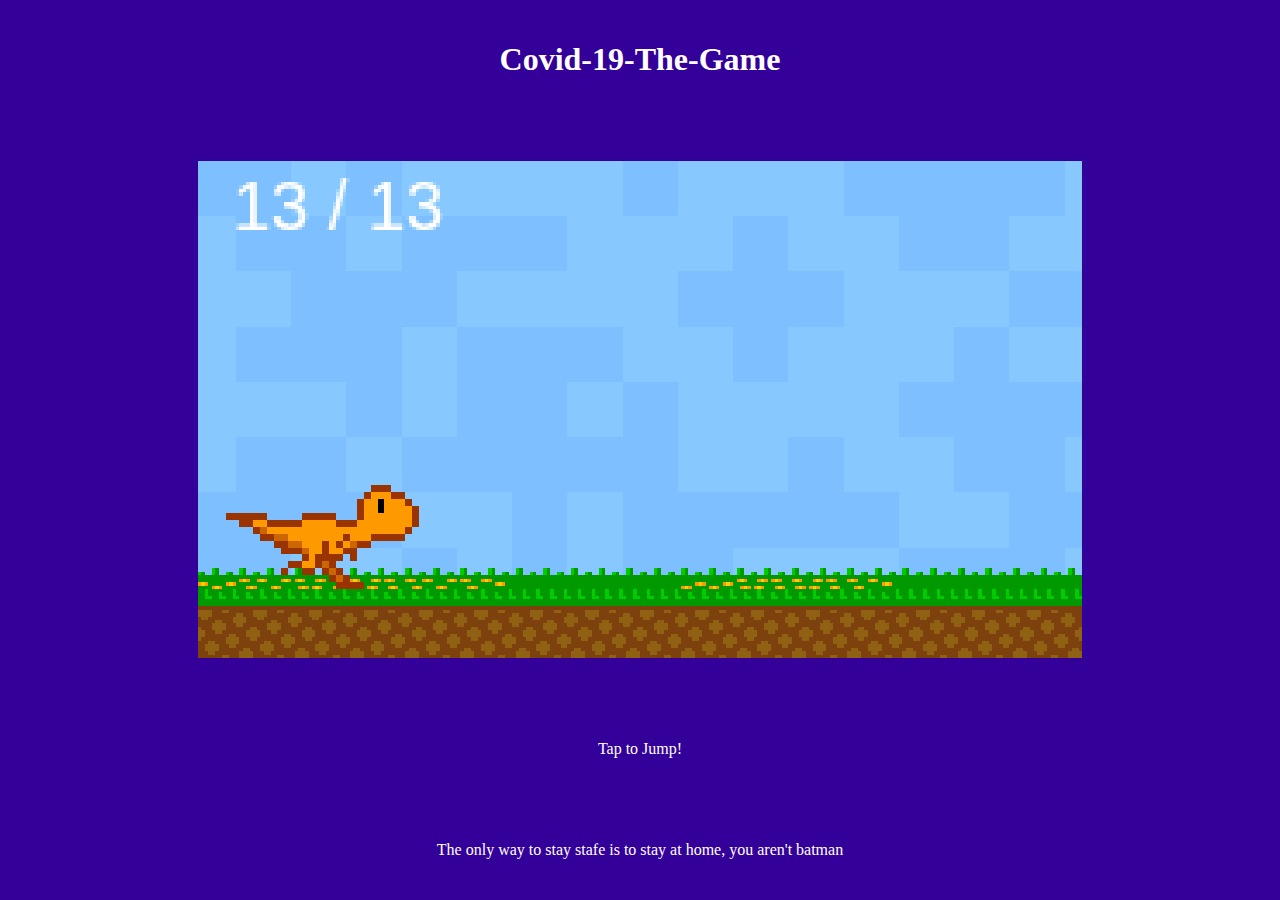
<file: src/covid.html>
<!DOCTYPE html>

<html>

  <head>

    <meta name = "viewport" content = "width=device-width">
    <meta name = "description" content = "Stay Home, Stay Safe, Go out and you die">

    <link href = "covid.css" rel = "stylesheet" type = "text/css">

  </head>

  <body>

    <h1>Covid-19-The-Game</h1>

    <canvas></canvas>

    <p>Tap to Jump!</p>
    <p>The only way to stay stafe is to stay at home, you aren't batman</p>

    <script src = "covid.js" type = "text/javascript"></script>

  </body>

</html>
</file>
<file: src/covid.css>
* {

  box-sizing:border-box;
  margin:0;
  padding:0;
  user-select:none;

}

html {

  height:100%;
  width:100%;

}

body {

  align-content:space-around;
  background-color:#309;
  color:#ffffff;
  display:grid;
  grid-template-columns:auto;
  grid-template-rows:auto auto auto;
  height:100%;
  justify-items:center;
  padding:0 8px;
  width:100%;

}
</file>
